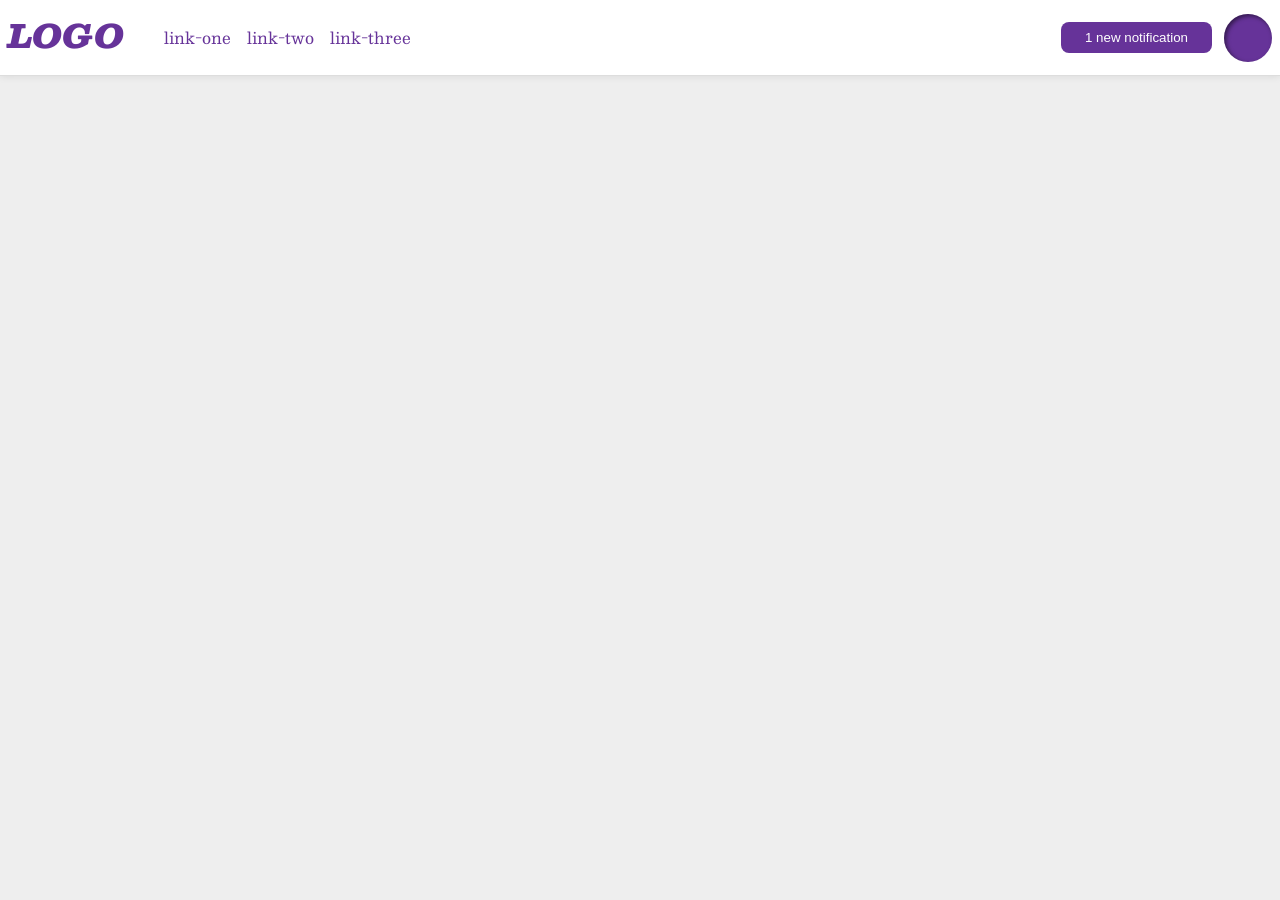
<file: foundations/flex/03-flex-header-2/index.html>
<!DOCTYPE html>
<html lang="en">
  <head>
    <meta charset="UTF-8">
    <meta http-equiv="X-UA-Compatible" content="IE=edge">
    <meta name="viewport" content="width=device-width, initial-scale=1.0">
    <title>Flex Header 2</title>
    <link rel="stylesheet" href="style.css">
  </head>
  <body>
    <div class="header">
      
      <div class="left">
        <div class="logo">
        LOGO
        </div>
         <ul class="links">
          <li><a href="https://google.com">link-one</a></li>
          <li><a href="https://google.com">link-two</a></li>
          <li><a href="https://google.com">link-three</a></li>
          </ul>
      </div>

     <div class="right">
      <button class="notifications">
        1 new notification
      </button>
      <div class="profile-image"></div>
     </div>
      
    </div>
  </body>
</html>
</file>
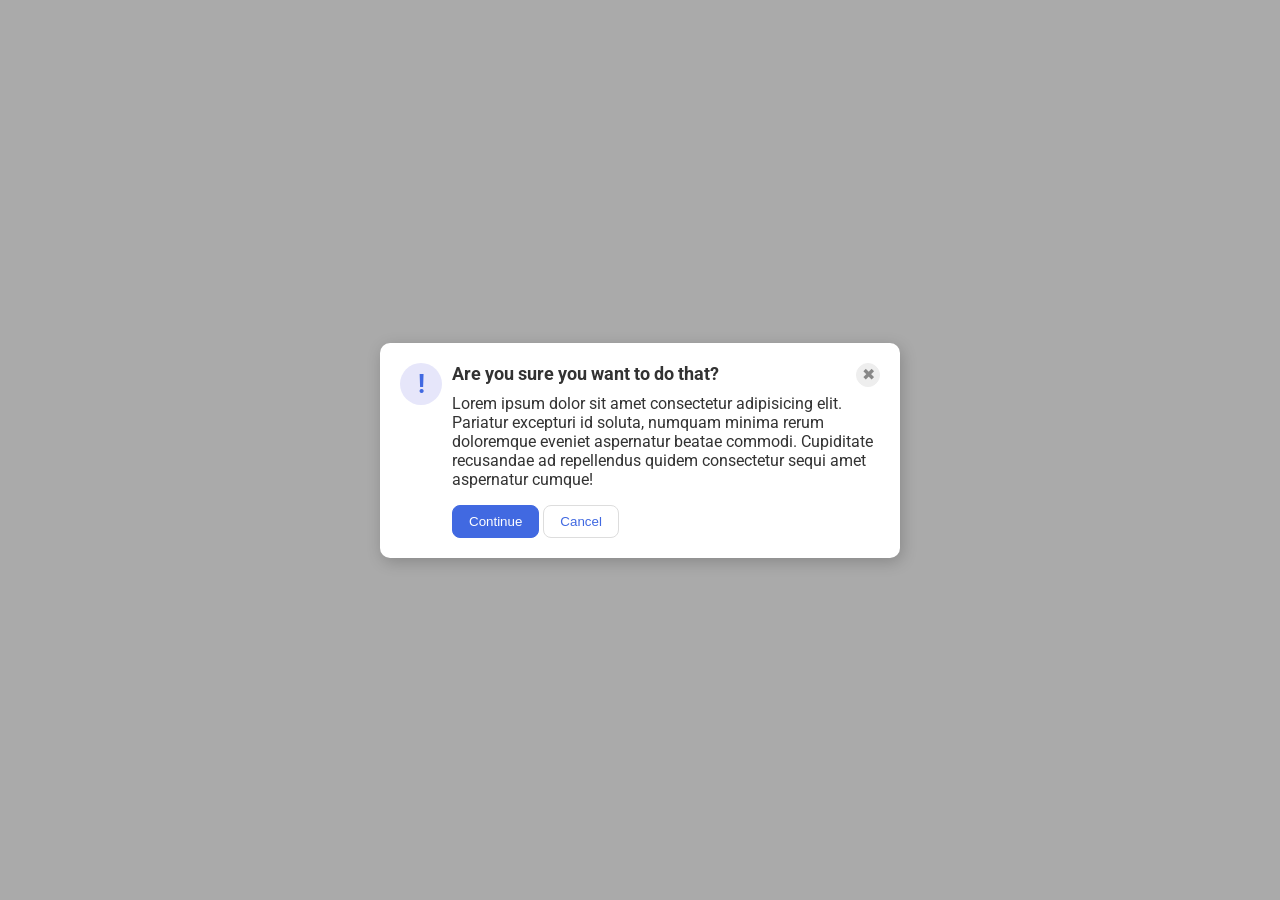
<file: foundations/flex/05-flex-modal/index.html>
<!DOCTYPE html>
<html lang="en">
  <head>
    <meta charset="UTF-8">
    <meta http-equiv="X-UA-Compatible" content="IE=edge">
    <meta name="viewport" content="width=device-width, initial-scale=1.0">
    <link rel="stylesheet" href="style.css">
    <title>Modal</title>
  </head>
  <body>
    <div class="modal">

      <div class="icon">!</div>

      <div class="item">
        
        <div class="two">
          <div class="header">Are you sure you want to do that?</div>
          <button class="close-button">✖</button>
        </div>

          <div class="text">Lorem ipsum dolor sit amet consectetur adipisicing elit. Pariatur excepturi id soluta, numquam minima rerum doloremque eveniet aspernatur beatae commodi. Cupiditate recusandae ad repellendus quidem consectetur sequi amet aspernatur cumque!</div>
          <button class="continue">Continue</button>
          <button class="cancel">Cancel</button>
      </div>
    
    </div>
  </body>
</html>
</file>
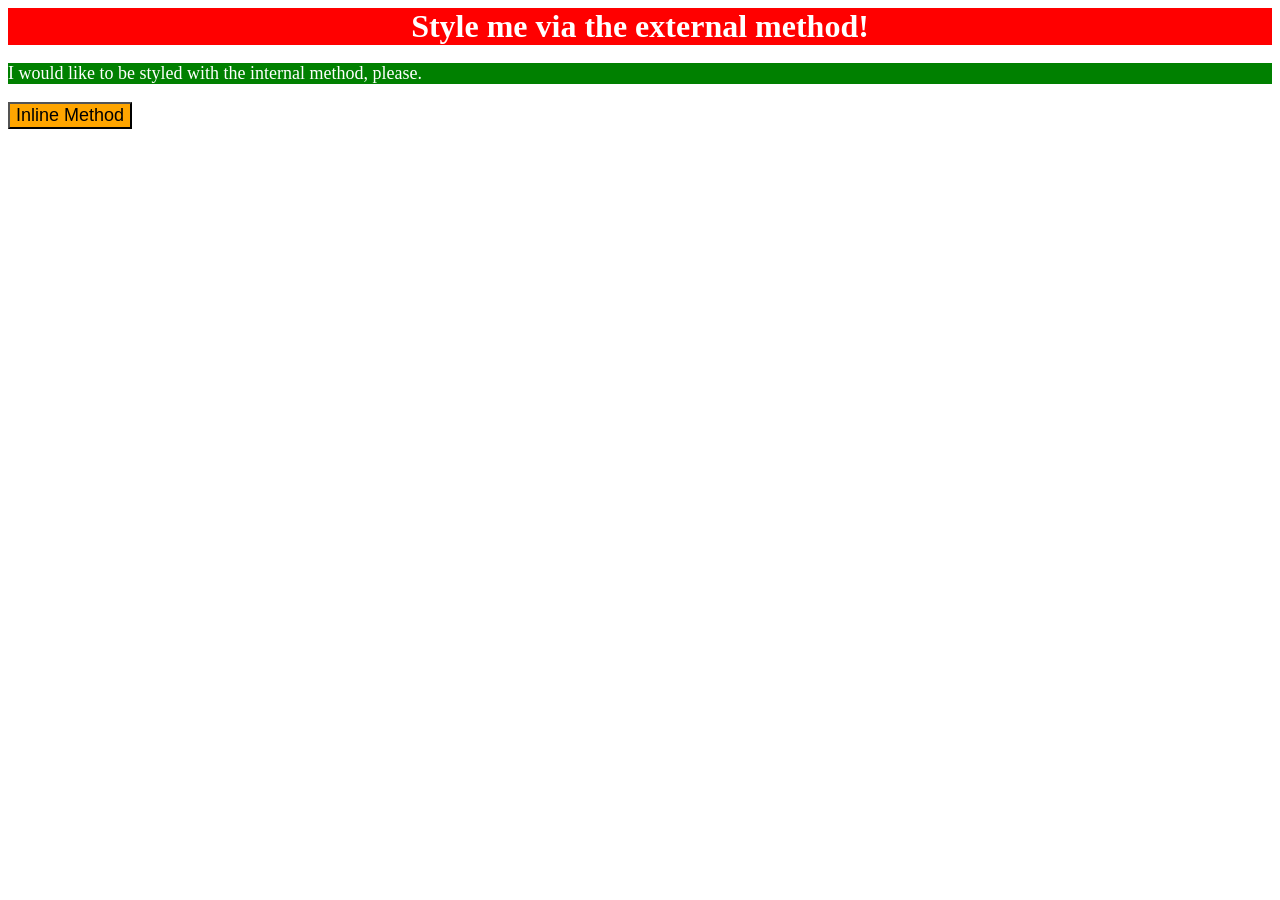
<file: foundations/intro-to-css/01-css-methods/index.html>
<!DOCTYPE html>
<html lang="en">
  <head>
    <meta charset="UTF-8">
    <meta http-equiv="X-UA-Compatible" content="IE=edge">
    <meta name="viewport" content="width=device-width, initial-scale=1.0">
    <link rel="stylesheet" href="styles.css">

    <style>
      p{
        background-color: green;
        color: white;
        font-size: 18px;
      }
    </style>

    <title>Methods for Adding CSS</title>
  </head>
  
  <body>
    <div>Style me via the external method!</div>
    <p>I would like to be styled with the internal method, please.</p>
    <button style="background-color: orange; font-size: 18px;">Inline Method</button>
  </body>
</html>
</file>
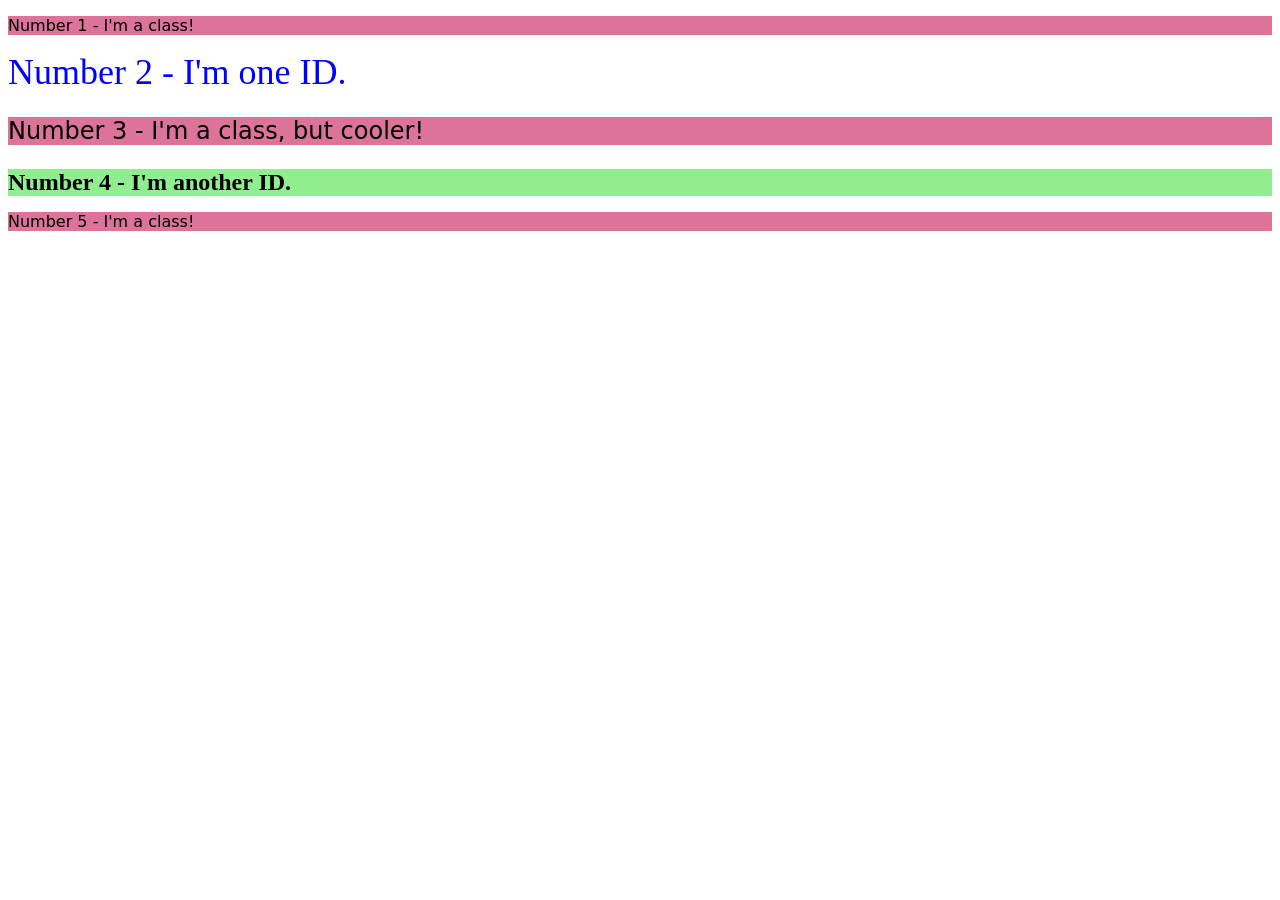
<file: foundations/intro-to-css/02-class-id-selectors/index.html>
<!DOCTYPE html>
<html lang="en">
  <head>
    <meta charset="UTF-8">
    <meta http-equiv="X-UA-Compatible" content="IE=edge">
    <meta name="viewport" content="width=device-width, initial-scale=1.0">
    <title>Class and ID Selectors</title>
    <link rel="stylesheet" href="style.css">
  </head>
  <body>
    <p class="one">Number 1 - I'm a class!</p>
    <div id="first">Number 2 - I'm one ID.</div>
    <p class="one cool">Number 3 - I'm a class, but cooler!</p>
    <div id="another">Number 4 - I'm another ID.</div>
    <p class="one">Number 5 - I'm a class!</p>
  </body>
</html>
</file>
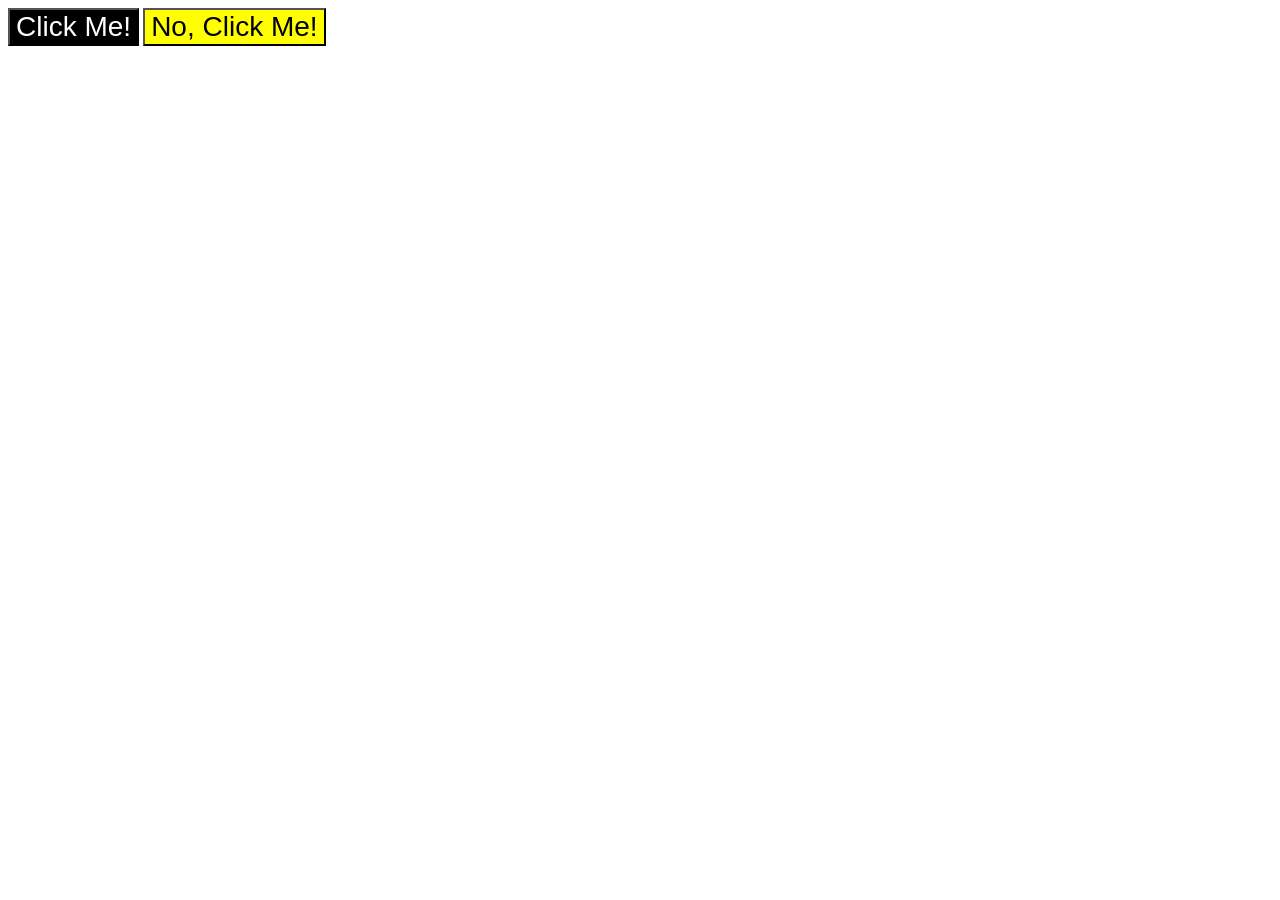
<file: foundations/intro-to-css/03-grouping-selectors/index.html>
<!DOCTYPE html>
<html lang="en">
  <head>
    <meta charset="UTF-8">
    <meta http-equiv="X-UA-Compatible" content="IE=edge">
    <meta name="viewport" content="width=device-width, initial-scale=1.0">
    <title>Grouping Selectors</title>
    <link rel="stylesheet" href="style.css">
  </head>
  <body>
    <button class="first">Click Me!</button>
    <button class="second">No, Click Me!</button>
  </body>
</html>
</file>
<file: foundations/flex/03-flex-header-2/style.css>
/* this is some magical font-importing.  
you'll learn about it later. */
@import url('https://fonts.googleapis.com/css2?family=Besley:ital,wght@0,400;1,900&display=swap');

body {
  margin: 0;
  background: #eee;
  font-family: Besley, serif;
}

.header {
  background: white;
  border-bottom: 1px solid #ddd;
  box-shadow: 0 0 8px rgba(0,0,0,.1);
  display: flex;
  justify-content: space-between;
  padding: 8px;
}

.left{
  display: flex;
}

.right{
  display: flex;
  align-items: center;
  gap: 12px;
}

.profile-image {
  background: rebeccapurple;
  box-shadow: inset 2px 2px 4px rgba(0,0,0,.5);
  border-radius: 50%;
  width: 48px;
  height: 48px;
}

.logo {
  color: rebeccapurple;
  font-size: 32px;
  font-weight: 900;
  font-style: italic;
}

button {
  border: none;
  border-radius: 8px;
  background: rebeccapurple;
  color: white;
  padding: 8px 24px;
}

a {
  /* this removes the line under our links */
  text-decoration: none;
  color: rebeccapurple;
}

ul {
  list-style-type: none;
  display: flex;
  gap: 16px;
}
</file>
<file: foundations/flex/05-flex-modal/style.css>
@import url('https://fonts.googleapis.com/css2?family=Roboto:wght@400;700&display=swap');

html, body {
  height: 100%;
}

body {
  font-family: Roboto, sans-serif;
  margin: 0;
  background: #aaa;
  color: #333;
  /* I'll give you this one for free lol */
  display: flex;
  align-items: center;
  justify-content: center;
}

.modal {
  background: white;
  width: 480px;
  border-radius: 10px;
  box-shadow: 2px 4px 16px rgba(0,0,0,.2);
  display: flex;
  padding: 20px;
  gap:10px;
}

.icon {
  color: royalblue;
  font-size: 26px;
  font-weight: 700;
  background: lavender;
  width: 42px;
  height: 42px;
  border-radius: 50%;
  display: flex;
  align-items: center;
  justify-content: center;
  flex-shrink: 0;
}

.close-button {
  background: #eee;
  border-radius: 50%;
  color: #888;
  font-weight: 400;
  font-size: 16px;
  height: 24px;
  width: 24px;
  display: flex;
  align-items: center;
  justify-content: center;
  border: 1px solid #eee;
 padding: 0px; 
  
}

button {
  cursor: pointer;
  padding: 8px 16px;
  border-radius: 8px;
}

button.continue {
  background: royalblue;
  border: 1px solid royalblue;
  color: white;
}

button.cancel {
  background: white;
  border: 1px solid #ddd;
  color: royalblue;
}

.two{
  display: flex;
  justify-content: space-between;
  margin-bottom: 7px;
  font-weight: bold;
  font-size: large;
}

.text{
  margin-bottom: 16px;
}
</file>
<file: foundations/intro-to-css/01-css-methods/styles.css>
div{
    background-color: red;
    color: white;
    font-size: 32px;
    font-weight: bold;
    text-align: center;
}
</file>
<file: foundations/intro-to-css/02-class-id-selectors/style.css>
.one{
    background-color: rgb(220, 116, 154);
    font-family: Verdana, "DejaVu Sans", sans-serif;
}
#first{
    color: blue;
    font-size: 36px;
}
.cool{
    font-size: 24px;
}
#another{
    background-color: lightgreen;
    font-size: 24px;
    font-weight: bold;
}
</file>
<file: foundations/intro-to-css/03-grouping-selectors/style.css>
.first, 
.second{
    font-size: 28px;
    font-family: Helvetica, 'Times New Roman', sans-serif;
}
 .first{
    background-color: black;
    color: white;
 }
  .second{
    background-color: yellow;
    color: black;
  }
</file>
